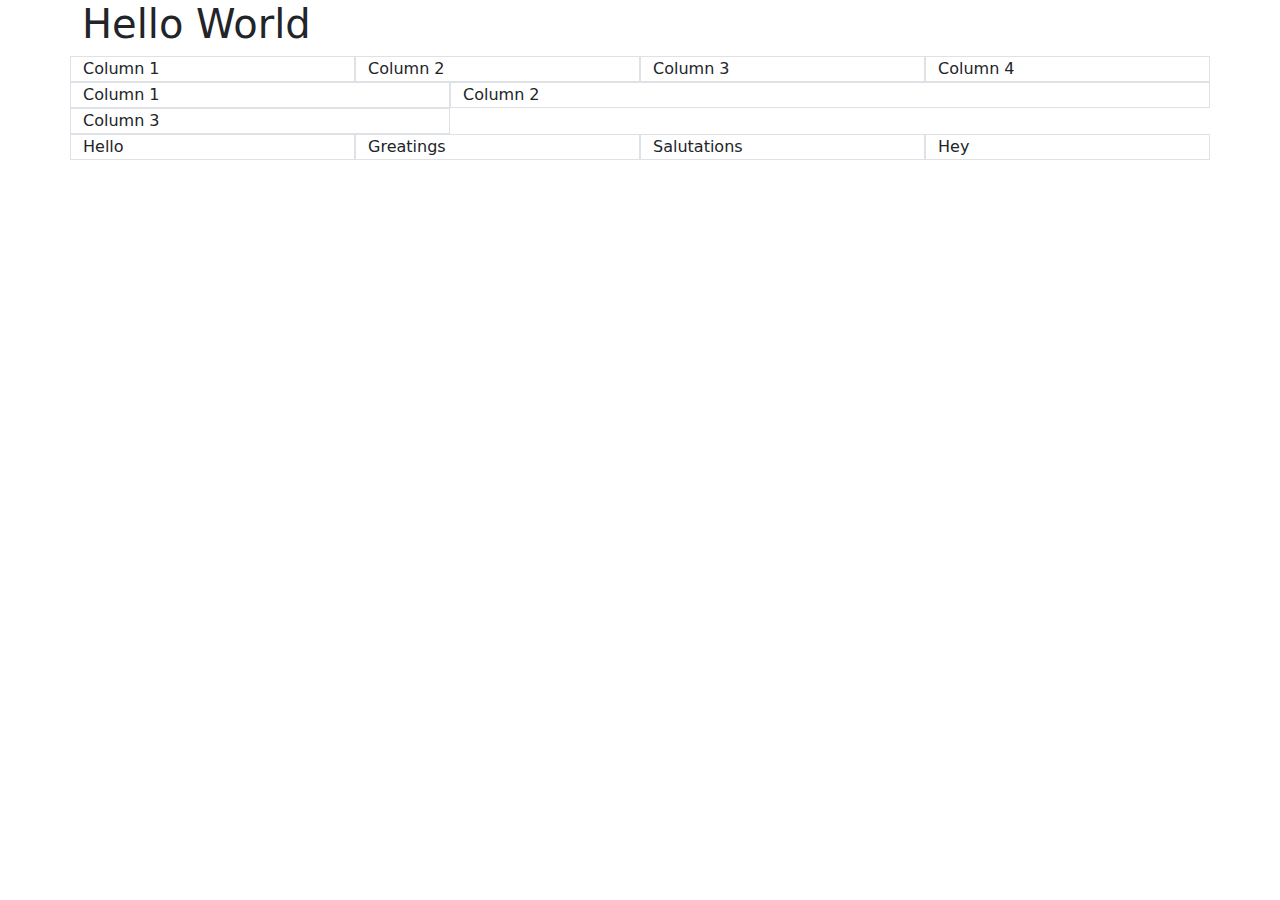
<file: index.html>
<!DOCTYPE html>
<html lang="en">
<head>
    <meta charset="UTF-8">
    <meta http-equiv="X-UA-Compatible" content="IE=edge">
    <meta name="viewport" content="width=device-width, initial-scale=1.0">
    <link href="https://cdn.jsdelivr.net/npm/bootstrap@5.1.3/dist/css/bootstrap.min.css" rel="stylesheet">
    <title>Document</title>
</head>
<body>
    <!-- Start with the Container -->
    <div class="container">
        <h1>Hello World</h1>
        
        <!-- row 1 of container -->
        <div class="row" >
            <!-- Split columns evenly - simply use 'col' -->
            <div class="col border">Column 1</div>
            <div class="col border">Column 2</div>
            <div class="col border">Column 3</div>
            <div class="col border">Column 4</div>       
        </div>

        <!-- row 2 of container -->
        <div class="row">
            <div class="col-4 border">Column 1</div>
            <div class="col-8 border">Column 2</div>
            <div class="col-4 border">Column 3</div>
            
        </div>
        <!-- row 2 of container -->
        <div class="row">
            <!-- to add responsive breakpoints - use col-{size}-# -->
            <div class="col-12 col-sm-6 col-md-3 border">Hello</div>
            <div class="col-12 col-sm-6 col-md-3 border">Greatings</div>
            <div class="col-12 col-sm-6 col-md-3 border">Salutations</div>
            <div class="col-12 col-sm-6 col-md-3 border">Hey</div>
        </div>
    </div>

</body>
</html>
</file>
